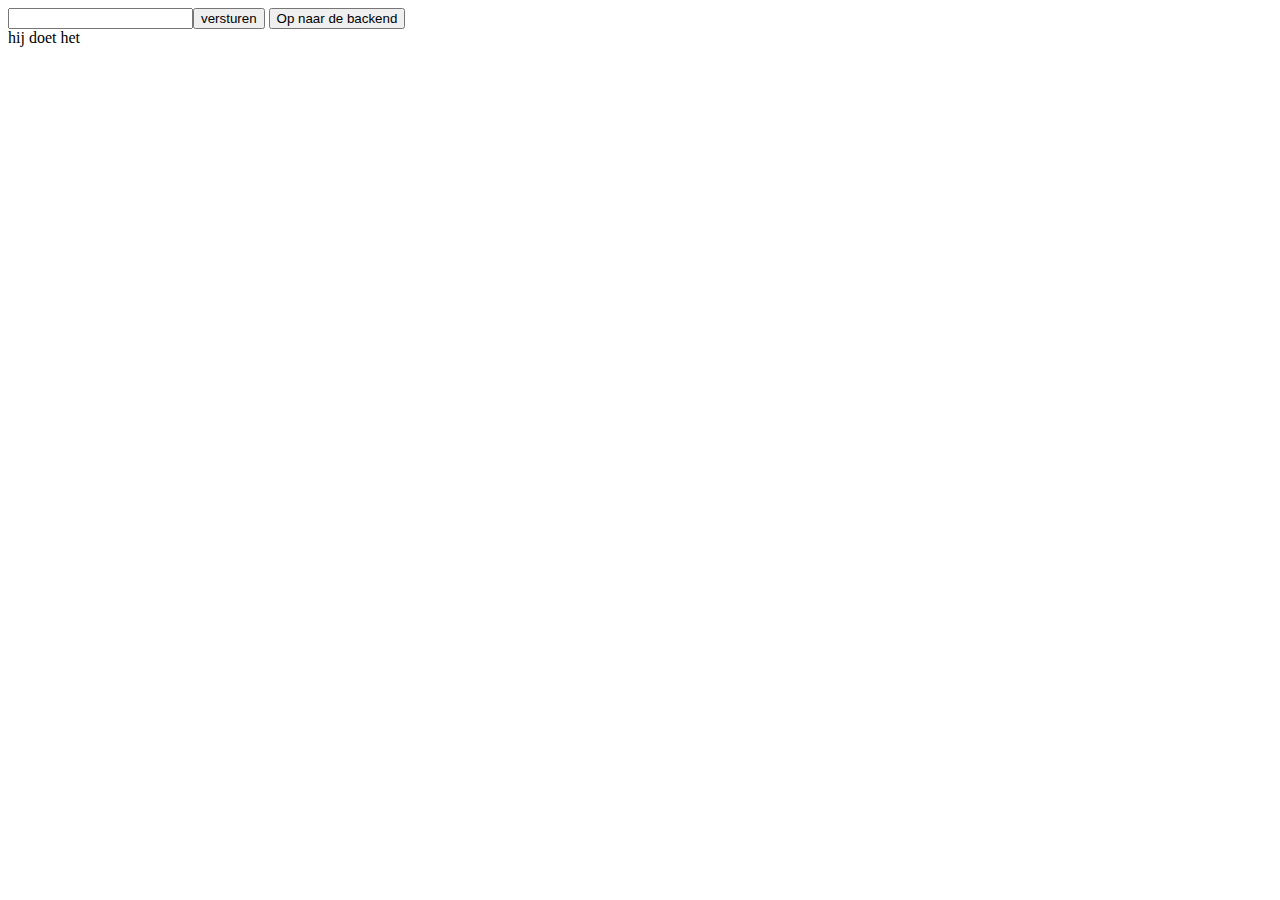
<file: destart.html>
<!DOCTYPE html>
<html lang="en">

<head>
    <meta charset="UTF-8">
    <meta name="viewport" content="width=
    , initial-scale=1.0">
    <script>function opnaardebackend() {
            var xhr = new XMLHttpRequest();
            xhr.onreadystatechange = function () {
                hetObject = JSON.parse(this.responseText);
                document.getElementById("uitkomst").innerHTML = hetObject.name;
            }
            xhr.open("GET", "http://localhost:8082/nieuwobject", true); //asynchroon
            xhr.send();

        }
        function posten() {
            alert("doet hij het ?")
            var obj = {};
            obj.name = document.getElementById("denaam").value;
            objJSON = JSON.stringify(obj);

            var xhr = new XMLHttpRequest();
            xhr.onreadystatechange = function () {
                console.log("antwoord in de post");
            }
            xhr.open("POST", "http://localhost:8082/new", true); //asynchroon
            xhr.setRequestHeader("Content-Type", "application/json");
            xhr.send(objJSON);
        }</script>
    <title>Document</title>
</head>

<body>

    <input type=text id=denaam><input type=button onclick=posten() value=versturen>
    <input type="button" onclick="opnaardebackend()" value="Op naar de backend">
    <div id=uitkomst>hij doet het</div>
</body>

</html>
</file>
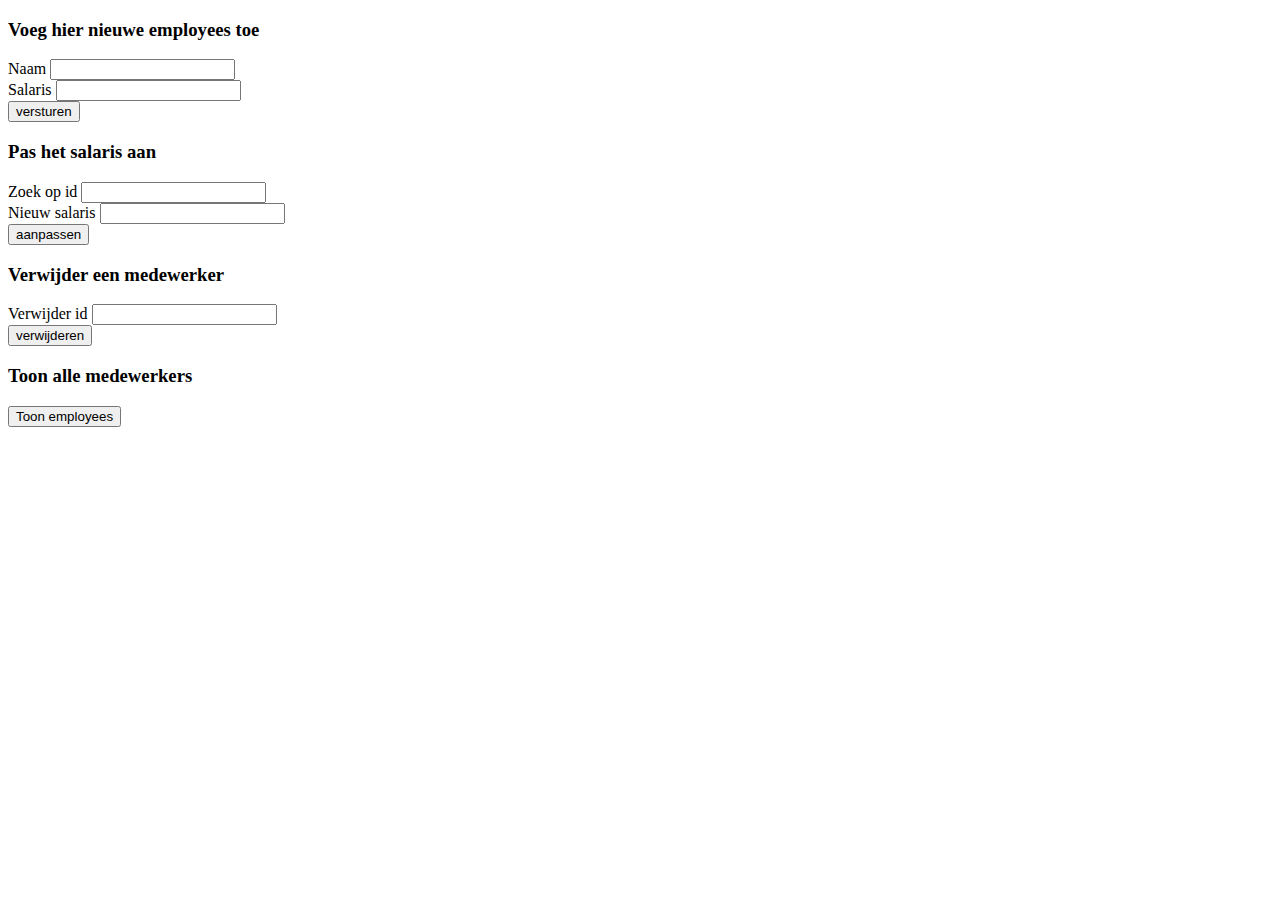
<file: weekopdracht.html>
<!DOCTYPE html>
<html lang="en">

<head>
    <meta charset="UTF-8">
    <meta name="viewport" content="width=device-width, initial-scale=1.0">
    <script>

        function newEmployee() {
            alert("doet hij het ?")
            var obj = {};
            obj.name = document.getElementById("denaam").value;
            obj.salary = document.getElementById("hetsalaris").value;
            objJSON = JSON.stringify(obj);

            var xhr = new XMLHttpRequest();
            xhr.onreadystatechange = function () {
                console.log("medewerker toegevoegd");
            }
            xhr.open("POST", "http://localhost:8082/api/employee/new", true); //asynchroon
            xhr.setRequestHeader("Content-Type", "application/json");
            xhr.send(objJSON);
        }

        function employeesKrijgen() {
            alert("employees worden opgehaald")
            var xhr = new XMLHttpRequest();
            xhr.onreadystatechange = function () {

                if (this.readyState == 4) {

                    var inhoudDB = JSON.parse(this.responseText);
                    var employeestring = "";
                    var x;

                    for (x = 0; x < inhoudDB.length; x++) {
                        try {
                            employeestring +=
                                ` 
                        <div>
                        <h3>Name = ${inhoudDB[x].name} </h3>
                        <p>ID = ${inhoudDB[x].id} </p>
                        <p>Salaris = ${inhoudDB[x].salary}</p>
                        <p>Telefoon = ${inhoudDB[x].phone.phoneNumber} </p>                        
                        </div>
                        `

                        } catch (err) {

                            employeestring +=
                                ` 
                        <div>
                        <h3>Name = ${inhoudDB[x].name} </h3>
                        <p>ID = ${inhoudDB[x].id} </p>
                        <p>Salaris = ${inhoudDB[x].salary}</p>
                        </div>

                        
                        `
                        }
                    }
                    document.getElementById("employeeinfo").innerHTML = employeestring;
                }
            }
            xhr.open("GET", "http://localhost:8082/api/employee/all", true);
            xhr.send();
        }

        function changeSalary() {
                    
            var obj = {};
            obj.id = document.getElementById("empid").value;
            obj.salary = document.getElementById("nieuwsalaris").value;
            objJSON = JSON.stringify(obj);

            var xhr = new XMLHttpRequest();
            xhr.onreadystatechange = function () {
                console.log("salaris aangepast");
            }
            xhr.open("PUT", "http://localhost:8082/api/employee/changesalary/" + obj.id, true); //asynchroon
            xhr.setRequestHeader("Content-Type", "application/json");
            xhr.send(objJSON);
        }

        function verwijderEmployee() {
                    
                    var obj = {};
                    obj.id = document.getElementById("delid").value;
                    objJSON = JSON.stringify(obj);
        
                    var xhr = new XMLHttpRequest();
                    xhr.onreadystatechange = function () {
                        console.log("employee verwijderd");
                    }
                    xhr.open("DELETE", "http://localhost:8082/api/employee/delete/" + obj.id, true); //asynchroon
                    xhr.setRequestHeader("Content-Type", "application/json");
                    xhr.send(objJSON);
                }


        




    </script>
    <title>Document</title>
</head>

<body>
    <h3>Voeg hier nieuwe employees toe</h3>
    <label for="denaam"> Naam </label>
    <input type=text id=denaam> <br>
    <label for="hetsalaris"> Salaris </label>
    <input type=text id=hetsalaris><br>
    <input type=button onclick=newEmployee() value=versturen> <br>

    <h3>Pas het salaris aan</h3>
    <label for="empid"> Zoek op id </label>
    <input type=text id=empid> <br>
    <label for="nieuwsalaris"> Nieuw salaris </label>
    <input type=text id=nieuwsalaris><br>
    <input type=button onclick=changeSalary() value=aanpassen> <br>

    <h3>Verwijder een medewerker</h3>
    <label for="delid"> Verwijder id </label>
    <input type=text id=delid> <br>
    <input type=button onclick=verwijderEmployee() value=verwijderen> <br>

    <h3>Toon alle medewerkers</h3>
    <input type="button" onclick="employeesKrijgen()" value="Toon employees">
    <div id=employeeinfo></div>

</body>

</html>
</file>
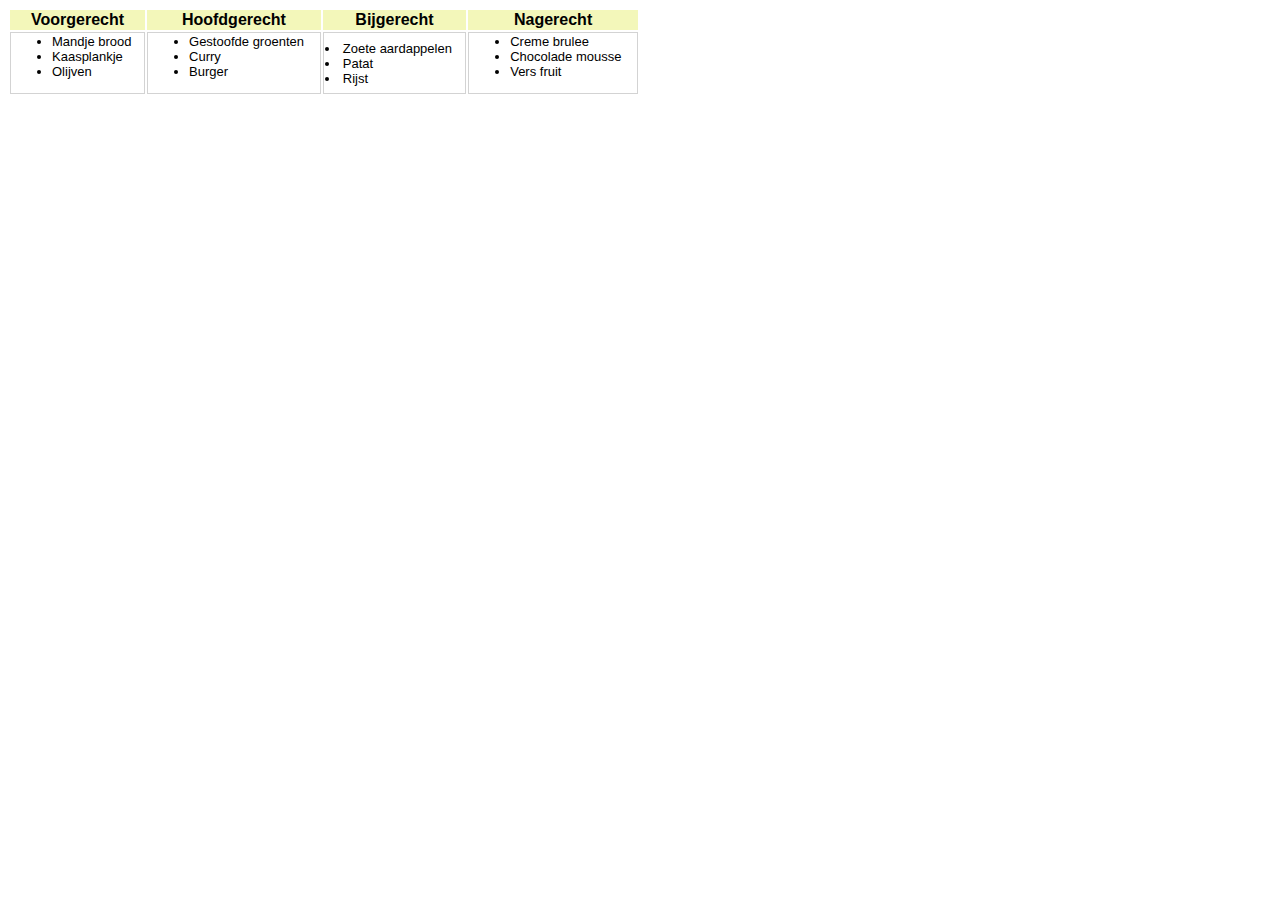
<file: html/tabellen.html>
<html lang="nl">
<head>
    <style>
    th{
        /*display:flex;*/
        font-family: Arial, Helvetica, sans-serif;
        background-color: #f3f7ba;
        justify-content: center;
    }

    td{
        font-family: 'Lucida Sans', 'Lucida Sans Regular', 'Lucida Grande', 'Lucida Sans Unicode', Geneva, Verdana, sans-serif;
        font-size: small;
        border: 1px lightgray solid;
    }


    </style>
    <title>Tabellen</title>
    </head>
<body>

    <table style="width:50%">
        <tr>
        <th>Voorgerecht</th>
        <th>Hoofdgerecht</th>
        <th>Bijgerecht</th>
        <th>Nagerecht</th>
        </tr>
        <tr>
        <td><ul>
            <li>Mandje brood</li>
            <li>Kaasplankje</li>
            <li>Olijven</li>
        </ul></td>
        <td><ul>
            <li>Gestoofde groenten</li>
            <li>Curry</li>
            <li>Burger</li>
        </ul></td>
        <td><li>Zoete aardappelen</li>
            <li>Patat</li>
            <li>Rijst</li></td>
        <td><ul>
            <li>Creme brulee</li>
            <li>Chocolade mousse</li>
            <li>Vers fruit</li>
        </ul></td>
        </tr>
       </table>
    
</body>
</html>
</file>
